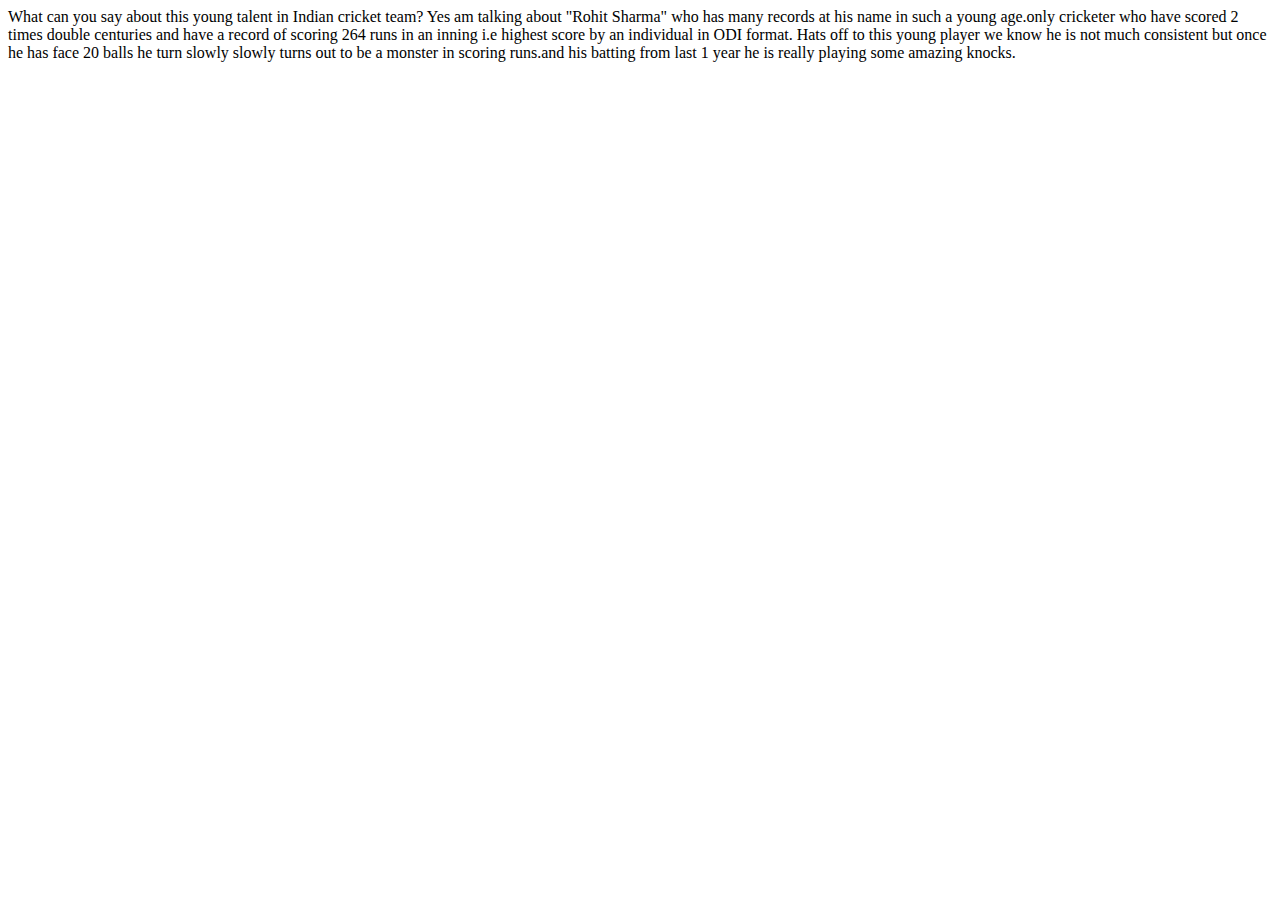
<file: story.html>
<html>
    <body>
        
        <p>What can you say about this young talent in Indian cricket team? Yes am talking about "Rohit Sharma" who has many records at his name in such a young age.only cricketer who have scored 2 times double centuries and have a record of scoring 264 runs in an inning i.e highest score by an individual in ODI format.

Hats off to this young player we know he is not much consistent but once he has face 20 balls he turn slowly slowly turns out to be a monster in scoring runs.and his batting from last 1 year he is really playing some amazing knocks.</p>
      
    </body>
</html>
</file>
